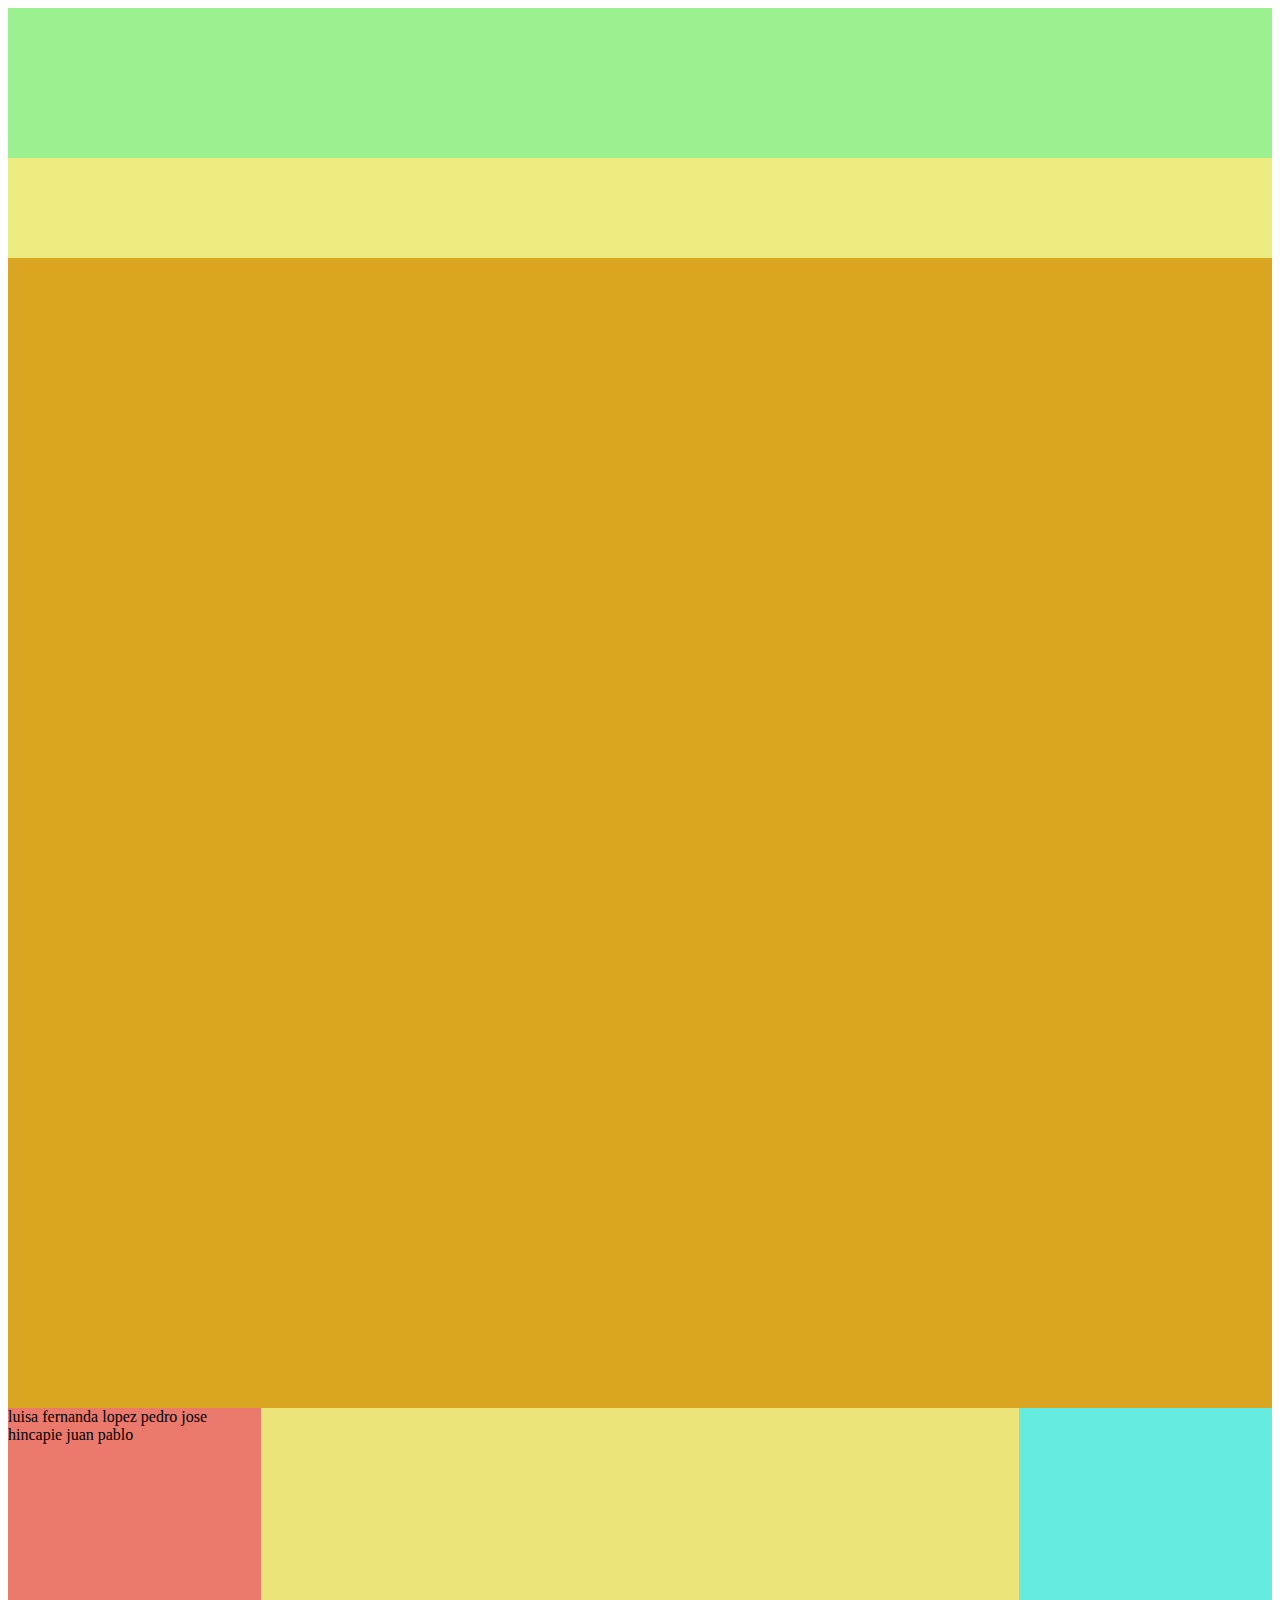
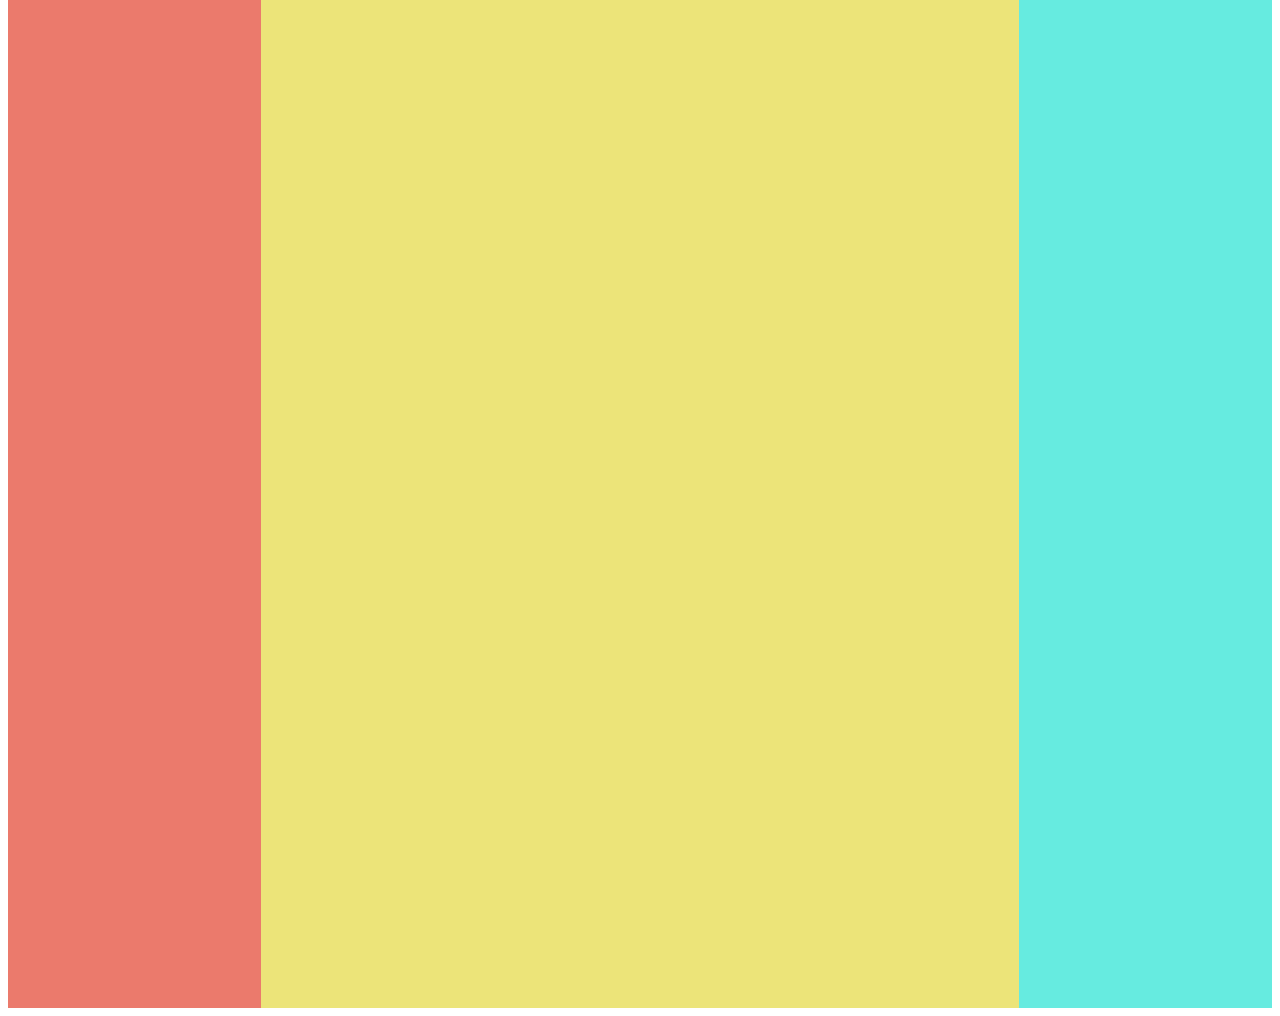
<file: index.html>
<!DOCTYPE html>
<html lang="en">
<head>
    <meta charset="UTF-8">
    <meta http-equiv="X-UA-Compatible" content="IE=edge">
    <meta name="viewport" content="width=device-width, initial-scale=1.0">
    <title>Document</title>
    <link rel="stylesheet" href="temas.css">
</head>
<body>
    <div  class="contenedor">

        <div  class="encabezado"></div>
        <div  class="menu">
<div luisa fernanda,pedro jose,juan pablo></div>



     </div>       

        </div>
        <div  class="contenedor2">
            <div  class="izquierdo">
                 luisa fernanda lopez 
                 pedro jose hincapie 
                 juan pablo
            </div>
            <div  class="centro"></div>
            <div  class="derecho"></div>
        </div>
    </div>
</body>
</html>
</file>
<file: temas.css>
.contenedor{
    
    width: 100%;
    height: 1400px;
    background-color: goldenrod;
}
.encabezado{
    

    width: 100%;
    height: 150px;
    background-color: rgb(155, 241, 144);
}
.menu{

    width: 100%;
    height: 100px;
    background-color: rgb(236, 236, 129);
}
.contenedor2{

    width: 100%;
    height: 1200px;
    background-color: rgb(119, 187, 233);
    display: flex;
}
.izquierdo{

    width: 20%;
    height: 1200px;
    background-color: rgb(235, 122, 108);
}
.centro{

    width: 60%;
    height: 1200px;
    background-color: rgb(236, 228, 121);
}
.derecho{

    width: 20%;
    height: 1200px;
    background-color: rgb(102, 235, 224);
}
</file>
